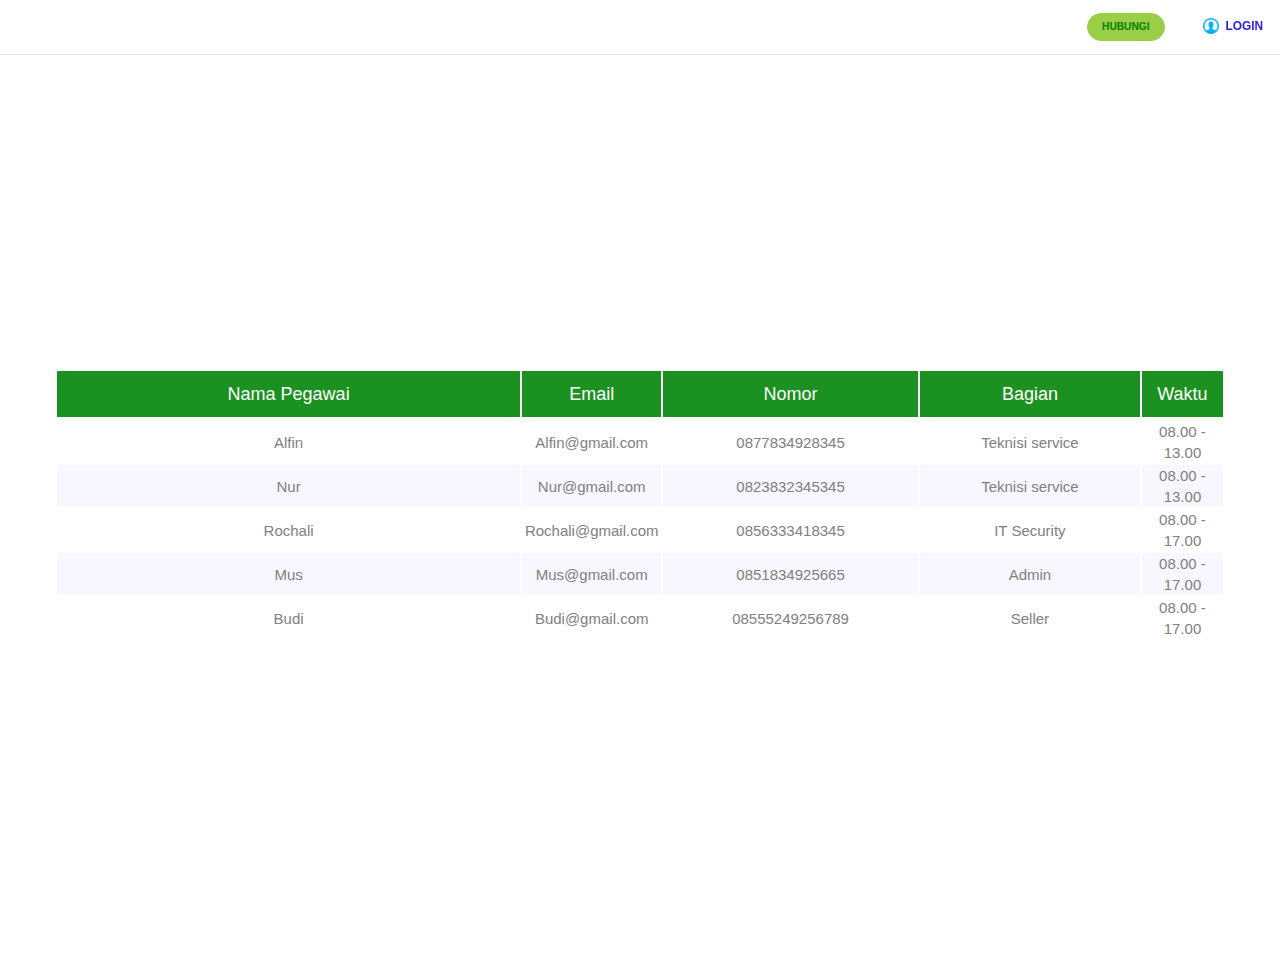
<file: webhtmlcss/kontak.html>
<!DOCTYPE html>
<html lang="en">
<head>
	<title>Kontak Kami</title>
	<meta charset="UTF-8">
	<link rel="stylesheet" type="text/css" href="style.css">
</head>
		</head>
		<body>
			<div id="landing">
				<div class="header">
					<a href="index.html" class="logo">SAM Developers</a>
					<a href="https://samdevit-offcial.000webhostapp.com/" class="button">Hubungi</a>
					<a href="login.html" class="login">Login</a>
				</div>
				
	<div class="limiter">
		<div class="container-table100">
			<div class="wrap-table100">
				<div class="table100 ver1 m-b-110">
					<div class="table100-head">
						<table>
							<thead>
								<tr class="row100 head">
									<th class="cell100 column1">Nama Pegawai</th>
									<th class="cell100 column2">Email</th>
									<th class="cell100 column3">Nomor</th>
									<th class="cell100 column4">Bagian</th>
									<th class="cell100 column5">Waktu</th>
								</tr>
							</thead>
						</table>
					</div>
					<div class="table100-body js-pscroll">
						<table>
							<tbody>
								<tr class="row100 body">
									<td class="cell100 column1">Alfin</td>
									<td class="cell100 column2">Alfin@gmail.com</td>
									<td class="cell100 column3">0877834928345</td>
									<td class="cell100 column4">Teknisi service</td>
									<td class="cell100 column5">08.00 - 13.00</td>
								</tr>
								<tr class="row100 body">
									<td class="cell100 column1">Nur</td>
									<td class="cell100 column2">Nur@gmail.com</td>
									<td class="cell100 column3">0823832345345</td>
									<td class="cell100 column4">Teknisi service</td>
									<td class="cell100 column5">08.00 - 13.00</td>
								</tr>
								<tr class="row100 body">
									<td class="cell100 column1">Rochali</td>
									<td class="cell100 column2">Rochali@gmail.com</td>
									<td class="cell100 column3">0856333418345</td>
									<td class="cell100 column4">IT Security</td>
									<td class="cell100 column5">08.00 - 17.00</td>
								</tr>
								<tr class="row100 body">
									<td class="cell100 column1">Mus</td>
									<td class="cell100 column2">Mus@gmail.com</td>
									<td class="cell100 column3">0851834925665</td>
									<td class="cell100 column4">Admin</td>
									<td class="cell100 column5">08.00 - 17.00</td>
								</tr>
								<tr class="row100 body">
									<td class="cell100 column1">Budi</td>
									<td class="cell100 column2">Budi@gmail.com</td>
									<td class="cell100 column3">08555249256789</td>
									<td class="cell100 column4">Seller</td>
									<td class="cell100 column5">08.00 - 17.00</td>
								</tr>
							</tbody>
						</table>
					</div>
				</div>
</body>
</html>
</file>
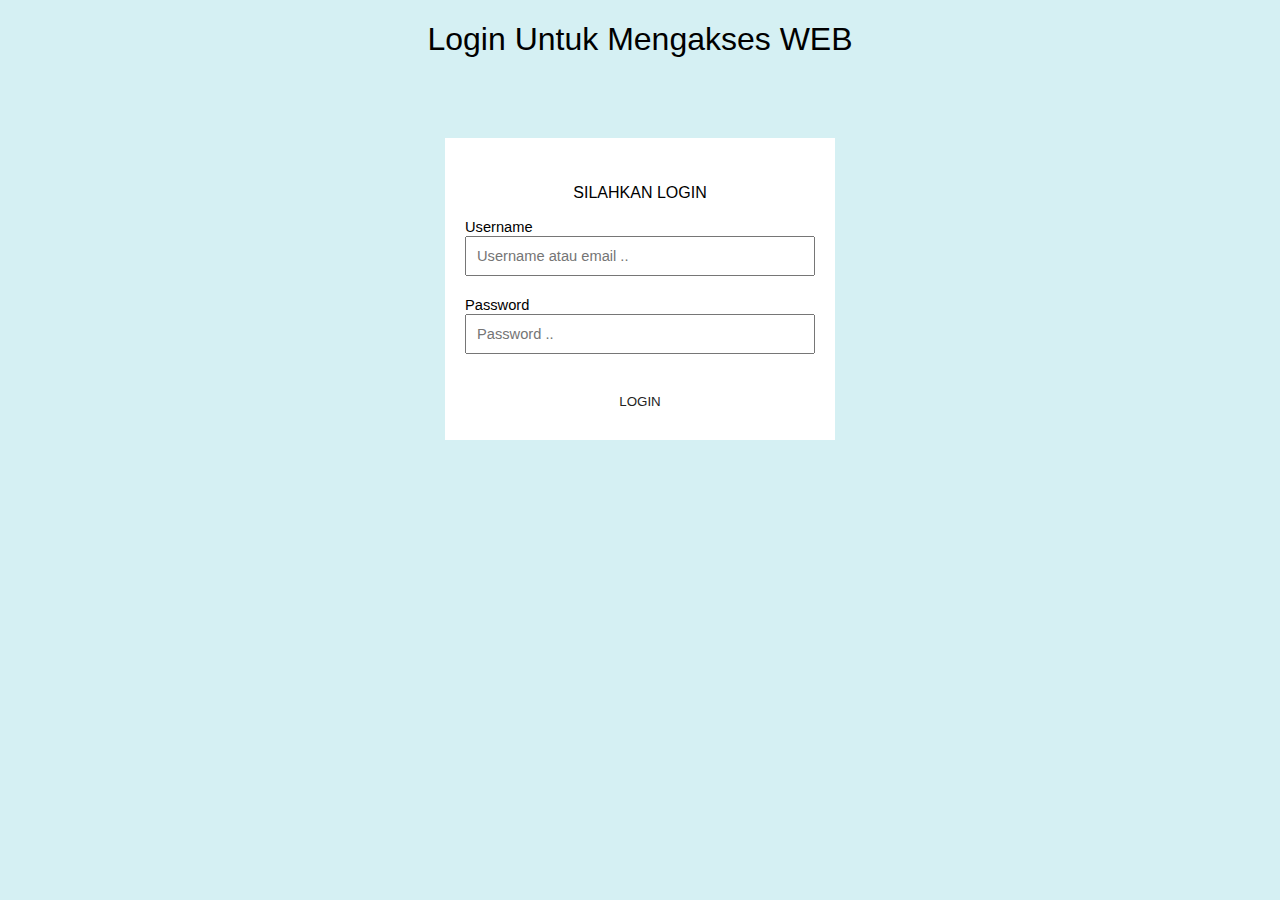
<file: webhtmlcss/login.html>
<!DOCTYPE html>
<html>

<head>
    <title>Login Untuk Mengakses WEB</title>
    <link rel="stylesheet" type="text/css" href="style.css">
</head>

<body>

    <h1>Login Untuk Mengakses WEB</h1>

    <div class="kotak_login">
        <p class="tulisan_login">Silahkan login</p>

        <form>
            <label>Username</label>
            <input type="email" name="username" class="form_login" placeholder="Username atau email ..">

            <label>Password</label>
            <input type="password" name="password" class="form_login" placeholder="Password ..">

 
            <br />
            <br />
            <center>
                <a class="link" href="index.html">LOGIN</a>
            </center>
        </form>

    </div>


</body>

</html>
</file>
<file: webhtmlcss/style.css>
body {
    font-family: sans-serif;
    background: #d5f0f3;
}

h1 {
    text-align: center;

    font-weight: 300;
}

.tulisan_login {
    text-align: center;

    text-transform: uppercase;
}

.kotak_login {
    width: 350px;
    background: white;

    margin: 80px auto;
    padding: 30px 20px;
}

label {
    font-size: 11pt;
}

.form_login {
    box-sizing: border-box;
    width: 100%;
    padding: 10px;
    font-size: 11pt;
    margin-bottom: 20px;
}
  . 
  .limiter {
    width: 1366px;
    margin: 0 auto;
  }
  
  .container-table100 {
    width: center;
    min-height: 100vh;
    background: #fff;
    display: flex;
    align-items: center;
    justify-content: center;
    flex-wrap: wrap;
  }
  
  .wrap-table100 {
    width: 1170px;
  }

  .table100 {
    background-color: #fff;
  }
  
  table {
    width: 100%;
    height: 50px;

  }
  
  th, td {
    font-weight: unset;
    padding-right: 10px;
    text-align: center;
  }
  
  .column1 {
    width: 40%;
    padding-left: 40px;
  }
  
  .column2 {
    width: 12%;
  }
  
  .column3 {
    width: 22%;
  }
  
  .column4 {
    width: 19%;
  }
  
  .column5 {
    width: 13%;
  }
  
  .table100-head th {
    padding-top: 18px;
    padding-bottom: 18px;
  }
  
  .table100-body td {
    padding-top: 16px;
    padding-bottom: 16px;
  }
  

  .table100 {
    position: relative;
    padding-top: 60px;
  }
  
  .table100-head {
    position: absolute;
    width: 100%;
    top: 0;
    left: 0;
  }
  
  .table100-body {
    height: 100%;
    overflow: auto;
  }
  
  .table100.ver1 th {
    font-family: Lato-Bold;
    font-size: 18px;
    color: #fff;
    line-height: 1.4;
  
    background-color: #1a9120;
  }
  
  .table100.ver1 td {
    font-family: Lato-Regular;
    font-size: 15px;
    color: #808080;
    line-height: 1.4;
  }
  
  .table100.ver1 .table100-body tr:nth-child(even) {
    background-color: #f8f6ff;
  }
  .buttonbackkontak{
    background: #46de4b;
    color: white;
    font-size: 11pt;
    width: 100%;
    border: none;
    border-radius: 3px;
    padding: 10px 20px;
    }
.tombol_login {
    background: #46de4b;
    color: white;
    font-size: 11pt;
    width: 100%;
    border: none;
    border-radius: 3px;
    padding: 10px 20px;
}

.link {
    color: #232323;
    text-decoration: none;
    font-size: 10pt;
}

html,
body {
    margin: 0;
    padding: 0;
}

#landing,
#landing *,
#landing :before,
#landing :after {
    position: relative;
    margin: 0;
    padding: 0;
    box-sizing: border-box;
    vertical-align: middle;
    text-overflow: ellipsis;
    font-family: Montserrat, Arial, Helvetica, Tahoma, Verdana, sans-serif;
}

#landing {
    width: 1500px;
    font-size: 16px;
    padding-top: 4.0625em;
    background: #fff;
    text-align: center;
}

#landing {
    font-size: 1.061vw;
    width: auto;
}

#landing>* {
    text-align: left;
}

#landing .button {
    display: inline-block;
    padding: .75em 1.4em;
    border-radius: 2em;
    font-weight: bold;
    line-height: normal;
    text-align: center;
    text-decoration: none;
    text-transform: uppercase;
    background-color: #99ce45;
    border: .125em solid #99ce45;
    color: #fff;
    transition: background .4s, color .4s, border-color .4s;
}

#landing .button:hover {
    background: transparent;
    color: #99ce45;
}

#landing .button:active {
    opacity: .5;
}

#landing .button-blue {
    background: #01b0fe;
    border-color: #01b0fe;
}

#landing .button-blue:hover {
    background: transparent;
    color: #507c0a;
}

#landing .button-orange {
    background: #fe8f4f;
    border-color: #fe8f4f;
}

#landing .button-orange:hover {
    background: transparent;
    color: #fe8f4f;
}

#landing>.header {
    position: fixed;
    left: 0;
    right: 0;
    top: 0;
    height: 4.0625em;
    z-index: 100;
    background: rgba(255, 255, 255, .9);
    padding: .9em 1.25em;
    line-height: 2em;
    text-align: right;
    border-bottom: 1px solid rgba(0, 0, 0, .1);
    word-spacing: 2.5em;
}

#landing>.header>* {
    display: inline-block;
    word-spacing: normal;
    color: green;
}

#landing>.header>.logo {
    display: inline-block;
    position: absolute;
    left: 2em;
    width: 12.66%;
    max-width: 11.8em;
    letter-spacing: -.5em;
    white-space: nowrap;
    color: transparent;
    overflow: hidden;
    background: url("https://www.pngkey.com/png/full/208-2086200_save-icon-icon-s.png") no-repeat center left;
    background-size: contain;
}

#landing>.header>.button {
    font-size: .75em;
    border-width: .18em;
}

#landing>.header>.login {
    font-size: .875em;
    color: #291be7;
    font-weight: bold;
    text-decoration: none;
    text-transform: uppercase;
    transition: all .2s;
    border: 0 solid transparent;
}

#landing>.header>.login:before {
    content: "";
    display: inline-block;
    width: 1.429em;
    height: 1.429em;
    margin: -.2em .5em 0 0;
    background: url("[data-uri]") no-repeat center center;
    background-size: contain;
}

#landing>.header>.login:hover {
    border: .166em solid #03b4fe;
    border-radius: 2em;
    padding: 0 1em;
}

#landing>.menu {
    text-align: center;
    background: #0c693e;
    font-size: 1.125em;
    padding: 1.278em 0;
}

#landing>.menu>a {
    display: inline-block;
    width: 12.5em;
    height: 2em;
    line-height: 2em;
    border: 0 solid #ffffff;
    border-width: 0 2px;
    margin-left: -2px;
    color: #fff;
    text-decoration: none;
    text-transform: uppercase;
    transition: border-color .5s, color .1s;
}

#landing>.menu>a:first-child {
    border-left: 0 none;
}

#landing>.menu>a:last-child {
    border-right: 0 none;
}

#landing>.menu>a:hover {
    z-index: 50;
    text-transform: none;
    font-size: 1.335em;
    color: #ffffff;
    width: 9.3635em;
    height: 1.5em;
    line-height: 1.5em;
    border-color: #0b4b26;
}

#landing>.feature {
    display: inline-block;
    width: 23.75em;
    margin-top: 5.125em;
    padding: 0 1.625em;
    text-align: center;
    vertical-align: top;
}

#landing>.feature>.picture {
    width: 11.9375em;
    max-width: 191px;
    margin-bottom: 2.25em;
}

#landing>.feature>.caption {
    font-size: 1.4em;
    font-weight: normal;
    margin-bottom: .8em;
    min-height: 2.43em;
    color: #3e4e5c;
    text-align: left;
}

#landing>.feature>.summary {
    color: #737d85;
    font-size: .86em;
    text-align: left;
}

#landing>.extra {
    display: inline-block;
    text-align: center;
    color: #3e4e5c;
    font-size: 2.25em;
    width: 13.333em;
    margin: 1.5em 0 3em;
}

#landing>.extra .button {
    font-size: .65em;
    padding: .62em 2.612em;
    text-transform: none;
    font-weight: normal;
    margin-top: 1.5em;
}

#landing>.footer {
    display: table;
    width: 100%;
    padding: 0 6em;
}

#landing>.footer>* {
    display: table-cell;
    vertical-align: top;
    line-height: 2;
}

#landing>.footer a {
    color: #808080;
    text-decoration: none;
}

#landing>.footer a:hover {
    color: #3e4e5c;
}

#landing>.footer>.column:nth-child(1) a,
#landing>.footer>.column:nth-child(2) a,
#landing>.footer>.column:nth-child(3) a {
    display: block;
    font-size: .875em;
}

#landing>.footer>.column:nth-child(1) a {
    font-size: 1.125em;
}

#landing>.footer>.subscribe {
    width: 50%;
    top: -.5em;
}

#landing>.footer>.subscribe>.caption {
    font-size: 1.125em;
    font-weight: normal;
    color: #3e4e5c;
}

#landing>.footer>.subscribe>.summary {
    font-size: .875em;
    color: #8e9ea9;
    margin-bottom: .5em;
}

#landing>.footer>.subscribe>.email {
    width: 80%;
    font-size: .875em;
    border: .125em solid #ffffff;
    border-radius: 3px;
    appearance: none;
    line-height: 3em;
    padding: 0 1em;
}

#landing>.footer>.subscribe>.email+button {
    width: 17%;
    font-size: .875em;
    border: 0;
    border-radius: 3px;
    appearance: none;
    line-height: 3em;
    padding: 0 1em;
    text-align: center;
    text-transform: uppercase;
    background: #455a64;
    color: #fff;
    cursor: pointer;
    margin-left: -.4em;
}

#landing>.copyright {
    font-size: .875em;
    border-top: 2px solid #eee;
    margin: 2em 6.8em 0;
    padding: 2em 0;
    color: #ffffff;
    word-spacing: 1.5em;
}

#landing>.copyright:after {
    content: "";
    display: block;
    height: 0;
    overflow: hidden;
    float: none;
    clear: both;
}

#landing>.copyright>* {
    word-spacing: normal;
}

#landing>.copyright a {
    color: #fdfeff;
    text-decoration: none;
}

#landing>.copyright a:hover {
    color: #3e4e5c;
}

#landing>.copyright>.social {
    float: right;
    word-spacing: 1.5em;
}

#landing>.copyright>.social>* {
    word-spacing: normal;
}

#landing>.copyright>.social>.ico:before {
    font-family: "ico";
    font-size: 1.8em;
}

#landing>.copyright>.social>.fa:before {
    display: inline-block;
    font: normal normal normal 1.8em FontAwesome;
    text-rendering: auto;
    -webkit-font-smoothing: antialiased;
    -moz-osx-font-smoothing: grayscale;
}

#landing .slider {
    position: relative;
    overflow: hidden;
    text-align: center;
}

#landing .slider .content {
    text-shadow: 0 0 1px rgba(0, 0, 0, .2)
}

#landing .slider>img.ratio {
    display: inline-block;
    position: relative;
    box-sizing: border-box;
    width: 100%;
    border: 0 none;
    outline: 0 none;
    margin: 0;
}

#landing .slider>input.slide {
    position: absolute;
    width: 0;
    height: 0;
    margin: 0;
    padding: 0;
    border: 0;
    opacity: 0;
    overflow: hidden;
}

#landing .slider>input.slide+label {
    display: inline-block;
    width: 3.32em;
    height: 3.125em;
    margin-top: -3.125em;
    padding: 1.5em .25em 0;
    top: -.5em;
    cursor: pointer;
    z-index: 100;
}

#landing .slider>input.slide+label:before {
    content: "";
    display: block;
    border: 1px solid rgba(255, 255, 255, .3);
    transition: border-color .2s;
}

#landing .slider>input.slide+label:hover:before {
    border-color: rgba(255, 255, 255, .4);
}

#landing .slider>input.slide:checked+label:before {
    border-color: rgba(255, 255, 255, 1);
}

#landing .slider>input.slide+label+div,
#landing .slider>input.slide+label+div>img:first-child,
#landing .slider>input.slide+label+div>img:first-child+div {
    position: absolute;
    z-index: 0;
    top: 0;
    left: 0;
    right: 0;
    bottom: 0;
    text-align: left;
    overflow: hidden;
}

#landing .slider>input.slide+label+div>img:first-child {
    width: 100%;
    height: 100%;
    opacity: .9;
}

#landing .slider>input.slide+label+div {
    transition: opacity 1s, transform 1.5s;
    opacity: 0;
    transform: scale(1.5);
    background: rgba(0, 0, 0, .8);
}

#landing .slider>input.slide:checked+label+div {
    z-index: 50;
    opacity: 1;
    transform: scale(1);
}

#landing .slider>input.slide+label+div:before {
    content: "";
    display: block;
    position: absolute;
    bottom: 1px;
    left: 0;
    width: 0;
    opacity: 0;
    z-index: 100;
    background: #ffffff;
    height: 2px;
    transition: width 6.8s linear, opacity 3s 1s linear;
    box-shadow: 0 0 2px rgba(0, 0, 0, .5);
}

#landing .slider>input.slide:checked+label+div:before {
    width: 100%;
    opacity: 1
}
</file>
